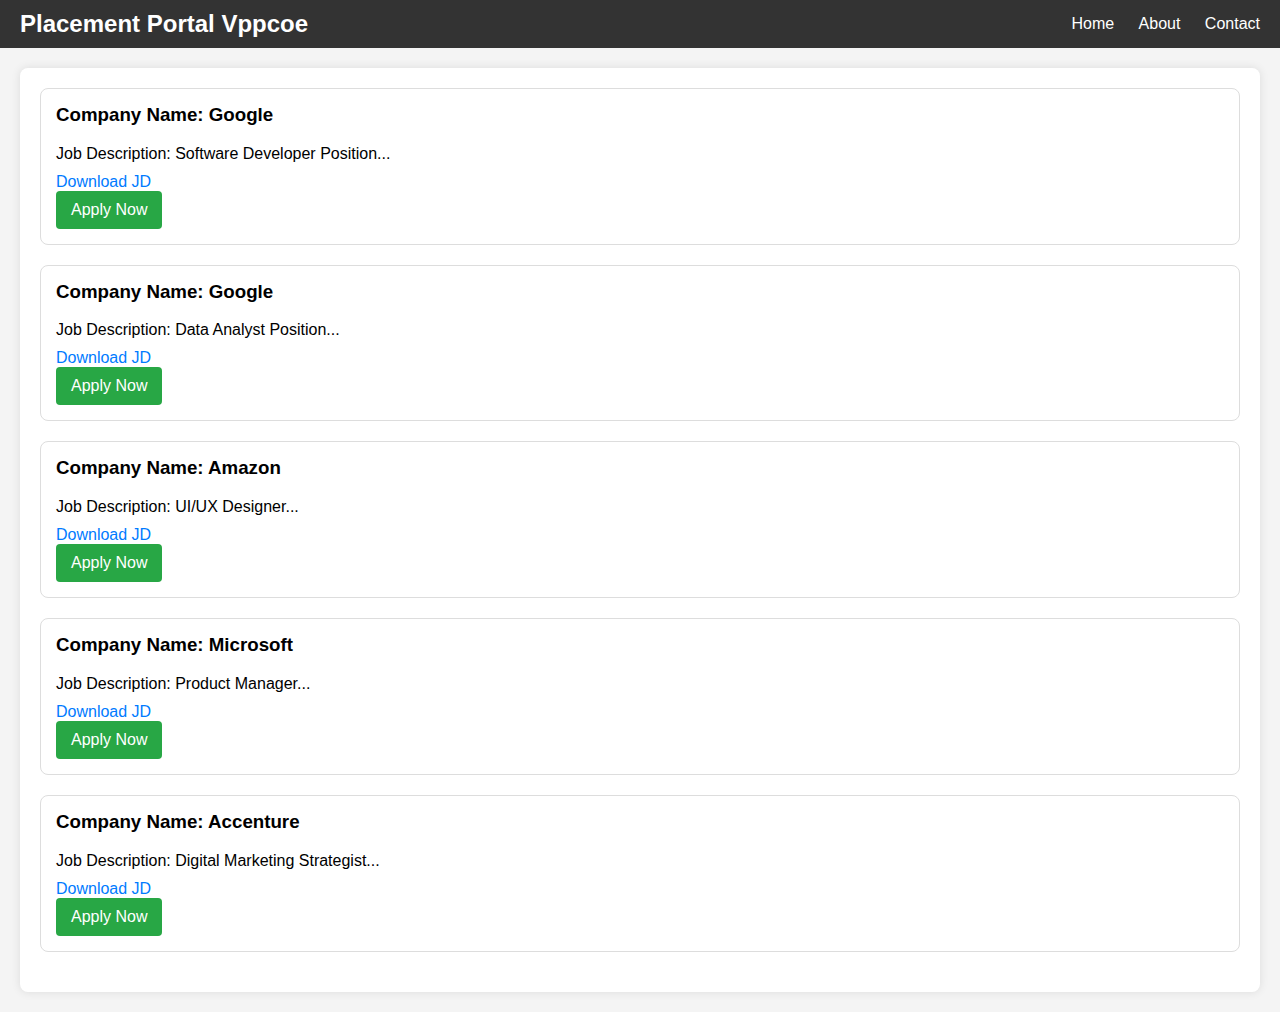
<file: placement/index.html>
<!DOCTYPE html>
<html lang="en">
<head>
    <meta charset="UTF-8">
    <meta name="viewport" content="width=device-width, initial-scale=1.0">
    <title>Placement Notifications</title>
    <link rel="stylesheet" href="styles.css">
</head>
<body>

    <!-- Navbar -->
    <div class="navbar">
        <div class="logo"> Placement Portal Vppcoe</div>
        <div class="nav-links">
            <a href="#home">Home</a>
            <a href="#about">About</a>
            <a href="#contact">Contact</a>
        </div>
    </div>

    <!-- Body Container -->
    <div class="container">
        <div class="placement-card">
            <h3>Company Name: Google</h3>
            <div class="jd">Job Description: Software Developer Position...</div>
            <div class="doc-link"><a href="https://example.com/doc1" target="_blank">Download JD</a></div>
            <a href="https://example.com/apply1" class="apply-button" target="_blank">Apply Now</a>
        </div>
        <div class="placement-card">
            <h3>Company Name: Google</h3>
            <div class="jd">Job Description: Data Analyst Position...</div>
            <div class="doc-link"><a href="https://example.com/doc2" target="_blank">Download JD</a></div>
            <a href="https://example.com/apply2" class="apply-button" target="_blank">Apply Now</a>
        </div>
        <div class="placement-card">
            <h3>Company Name: Amazon</h3>
            <div class="jd">Job Description: UI/UX Designer...</div>
            <div class="doc-link"><a href="https://example.com/doc2" target="_blank">Download JD</a></div>
            <a href="https://example.com/apply2" class="apply-button" target="_blank">Apply Now</a>
        </div>
        <div class="placement-card">
            <h3>Company Name: Microsoft</h3>
            <div class="jd">Job Description: Product Manager...</div>
            <div class="doc-link"><a href="https://example.com/doc2" target="_blank">Download JD</a></div>
            <a href="https://example.com/apply2" class="apply-button" target="_blank">Apply Now</a>
        </div>
        <div class="placement-card">
            <h3>Company Name: Accenture</h3>
            <div class="jd">Job Description: Digital Marketing Strategist...</div>
            <div class="doc-link"><a href="https://example.com/doc2" target="_blank">Download JD</a></div>
            <a href="https://example.com/apply2" class="apply-button" target="_blank">Apply Now</a>
        </div>
        <!-- Add more placement cards as needed -->
    </div>

</body>
</html>
</file>
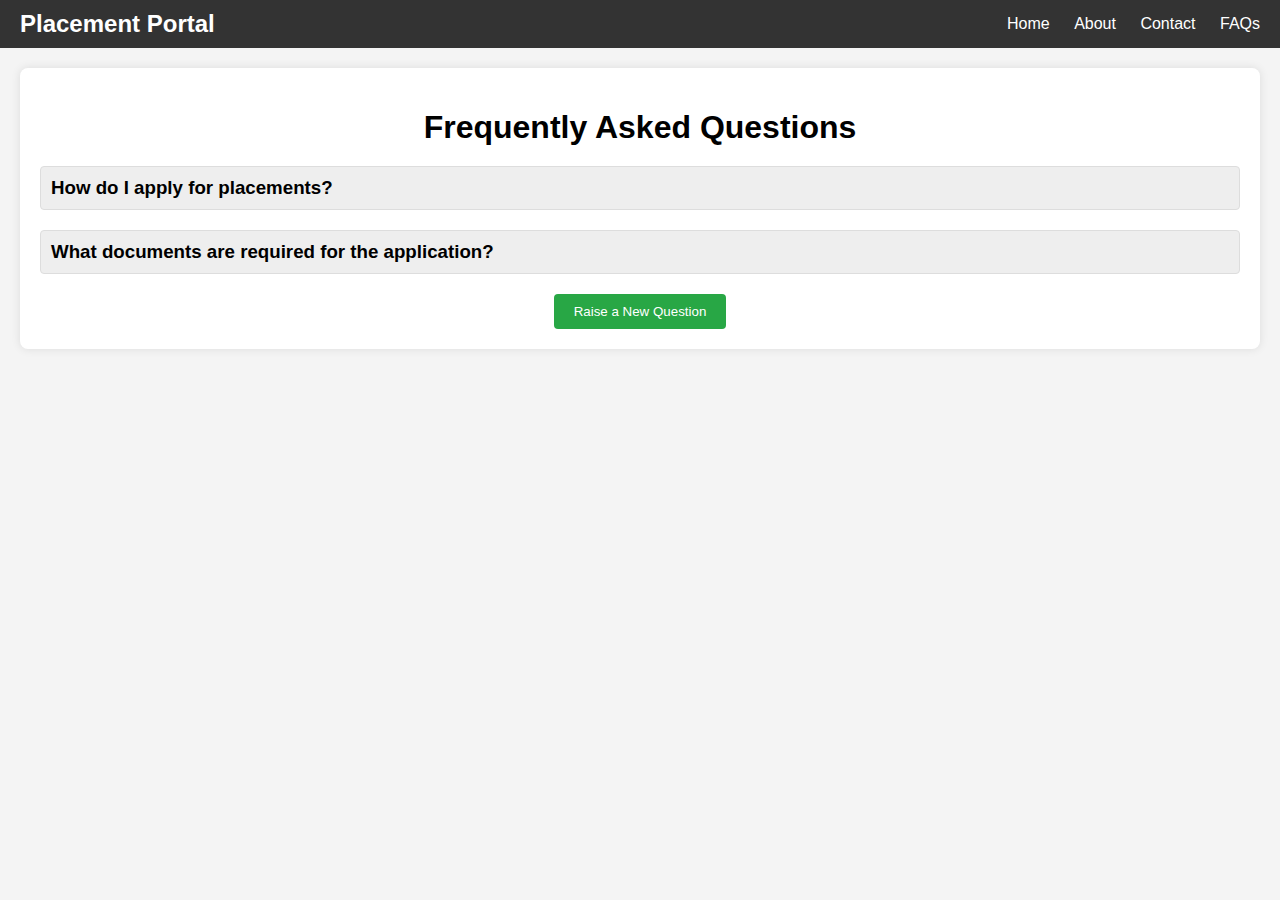
<file: placement/faq/faq.html>
<!DOCTYPE html>
<html lang="en">
<head>
    <meta charset="UTF-8">
    <meta name="viewport" content="width=device-width, initial-scale=1.0">
    <title>FAQs - Placement Portal</title>
    <link rel="stylesheet" href="styles.css">
</head>
<body>

    <!-- Navbar -->
    <div class="navbar">
        <div class="logo">Placement Portal</div>
        <div class="nav-links">
            <a href="#home">Home</a>
            <a href="#about">About</a>
            <a href="#contact">Contact</a>
            <a href="#faqs">FAQs</a>
        </div>
    </div>

    <!-- Main Section -->
    <div class="container">
        <h1>Frequently Asked Questions</h1>
        
        <div class="faq">
            <div class="question">
                <h3>How do I apply for placements?</h3>
            </div>
            <div class="answer">
                <p>You can apply for placements by clicking on the 'Apply Now' button on the placement card. Ensure you meet the criteria mentioned in the job description.</p>
            </div>
        </div>

        <div class="faq">
            <div class="question">
                <h3>What documents are required for the application?</h3>
            </div>
            <div class="answer">
                <p>Typically, you will need to provide your resume, cover letter, and academic transcripts. Specific requirements may vary by company.</p>
            </div>
        </div>

        <!-- Add more FAQs as needed -->

        <div class="raise-question">
            <button onclick="raiseQuestion()">Raise a New Question</button>
        </div>
    </div>

    <script>
        function raiseQuestion() {
            alert('Function to raise a new question goes here.');
            // Implement the functionality to raise a new question
        }
    </script>

</body>
</html>
</file>
<file: placement/styles.css>
body {
    font-family: Arial, sans-serif;
    margin: 0;
    padding: 0;
    background-color: #f4f4f4;
}

.navbar {
    display: flex;
    justify-content: space-between;
    align-items: center;
    background-color: #333;
    padding: 10px 20px;
    color: #fff;
}

.navbar .logo {
    font-size: 24px;
    font-weight: bold;
}

.navbar .nav-links a {
    color: #fff;
    text-decoration: none;
    margin-left: 20px;
}

.container {
    max-width: 1200px;
    margin: 20px auto;
    padding: 20px;
    background-color: #fff;
    border-radius: 8px;
    box-shadow: 0 0 10px rgba(0,0,0,0.1);
}

.placement-card {
    border: 1px solid #ddd;
    border-radius: 8px;
    padding: 15px;
    margin-bottom: 20px;
}

.placement-card h3 {
    margin-top: 0;
}

.placement-card .jd {
    margin: 10px 0;
}

.placement-card .doc-link a {
    color: #007bff;
    text-decoration: none;
}

.placement-card .doc-link a:hover {
    text-decoration: underline;
}

.placement-card .apply-button {
    display: inline-block;
    padding: 10px 15px;
    color: #fff;
    background-color: #28a745;
    text-decoration: none;
    border-radius: 4px;
}

.placement-card .apply-button:hover {
    background-color: #218838;
}
</file>
<file: placement/faq/styles.css>
body {
    font-family: Arial, sans-serif;
    margin: 0;
    padding: 0;
    background-color: #f4f4f4;
}

.navbar {
    display: flex;
    justify-content: space-between;
    align-items: center;
    background-color: #333;
    padding: 10px 20px;
    color: #fff;
}

.navbar .logo {
    font-size: 24px;
    font-weight: bold;
}

.navbar .nav-links a {
    color: #fff;
    text-decoration: none;
    margin-left: 20px;
}

.container {
    max-width: 1200px;
    margin: 20px auto;
    padding: 20px;
    background-color: #fff;
    border-radius: 8px;
    box-shadow: 0 0 10px rgba(0,0,0,0.1);
}

h1 {
    text-align: center;
    margin-bottom: 20px;
}

.faq {
    margin-bottom: 20px;
}

.question h3 {
    margin: 0;
    cursor: pointer;
    padding: 10px;
    background-color: #eee;
    border: 1px solid #ddd;
    border-radius: 4px;
}

.answer {
    display: none;
    padding: 10px;
    border: 1px solid #ddd;
    border-top: none;
    border-radius: 0 0 4px 4px;
}

.raise-question {
    text-align: center;
    margin-top: 20px;
}

.raise-question button {
    padding: 10px 20px;
    background-color: #28a745;
    color: #fff;
    border: none;
    border-radius: 4px;
    cursor: pointer;
}

.raise-question button:hover {
    background-color: #218838;
}

/* JavaScript to toggle FAQ answers */
.question:hover + .answer {
    display: block;
}
</file>
